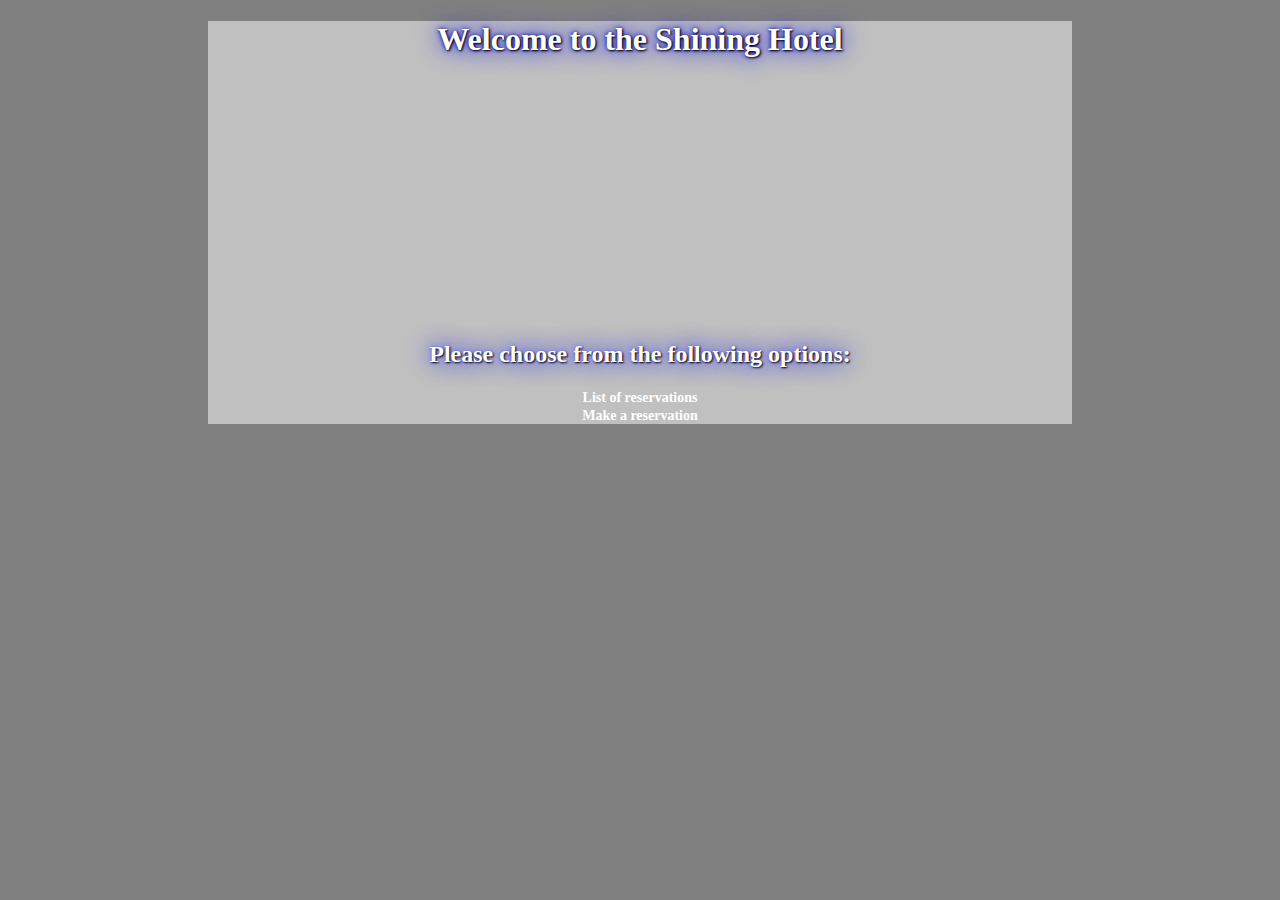
<file: target/classes/static/index.html>
<!DOCTYPE html>
<html>
<head>

  <link rel="stylesheet" type="text/css" href="css/index.css">

  <meta charset="UTF-8">
  <title>Reservation Portal</title>
</head>

<body>
<div class="fullcontent">
<div id="header" align="center" style="width:864px; height:300px;">
    
    <h1>Welcome to the Shining Hotel</h1>
    
</div>

<div align="center">
<h2>Please choose from the following options: </h2>
  <a id="mainpage" href="/reservation-list.html">List of reservations</a><br/>
<a id="mainpage" href="/reservation.html">Make a reservation</a>
</div>
</div>
</body>
</html>
</file>
<file: target/classes/static/css/index.css>
div.message {
    display: none;
}

body{
	background-color: grey;
}

h1 {
	
    color: white;
    text-shadow: 1px 1px 2px black, 0 0 25px blue, 0 0 5px darkblue;
}

h2 {
	
    color: white;
    text-shadow: 1px 1px 2px black, 0 0 25px blue, 0 0 5px #8080ff;
}

 #header{
 	background-size: 864px 340px;
    background-repeat: no-repeat;
    background-image:  url('http://i.vimeocdn.com/video/236980703_1280x720.jpg');
}

div.fullcontent{
	background-color: #c0c0c0;
	margin-left: auto;
    margin-right: auto;
    width:864px;
}	
 a{
	padding-left: 30px;
	padding-right: 30px;
	color: #ffffff;
	text-decoration: none;
	font-weight: bold;
	font-size: 14px;
}
 a:hover{
	color: #ffffff;
	background-color: green;
</file>
